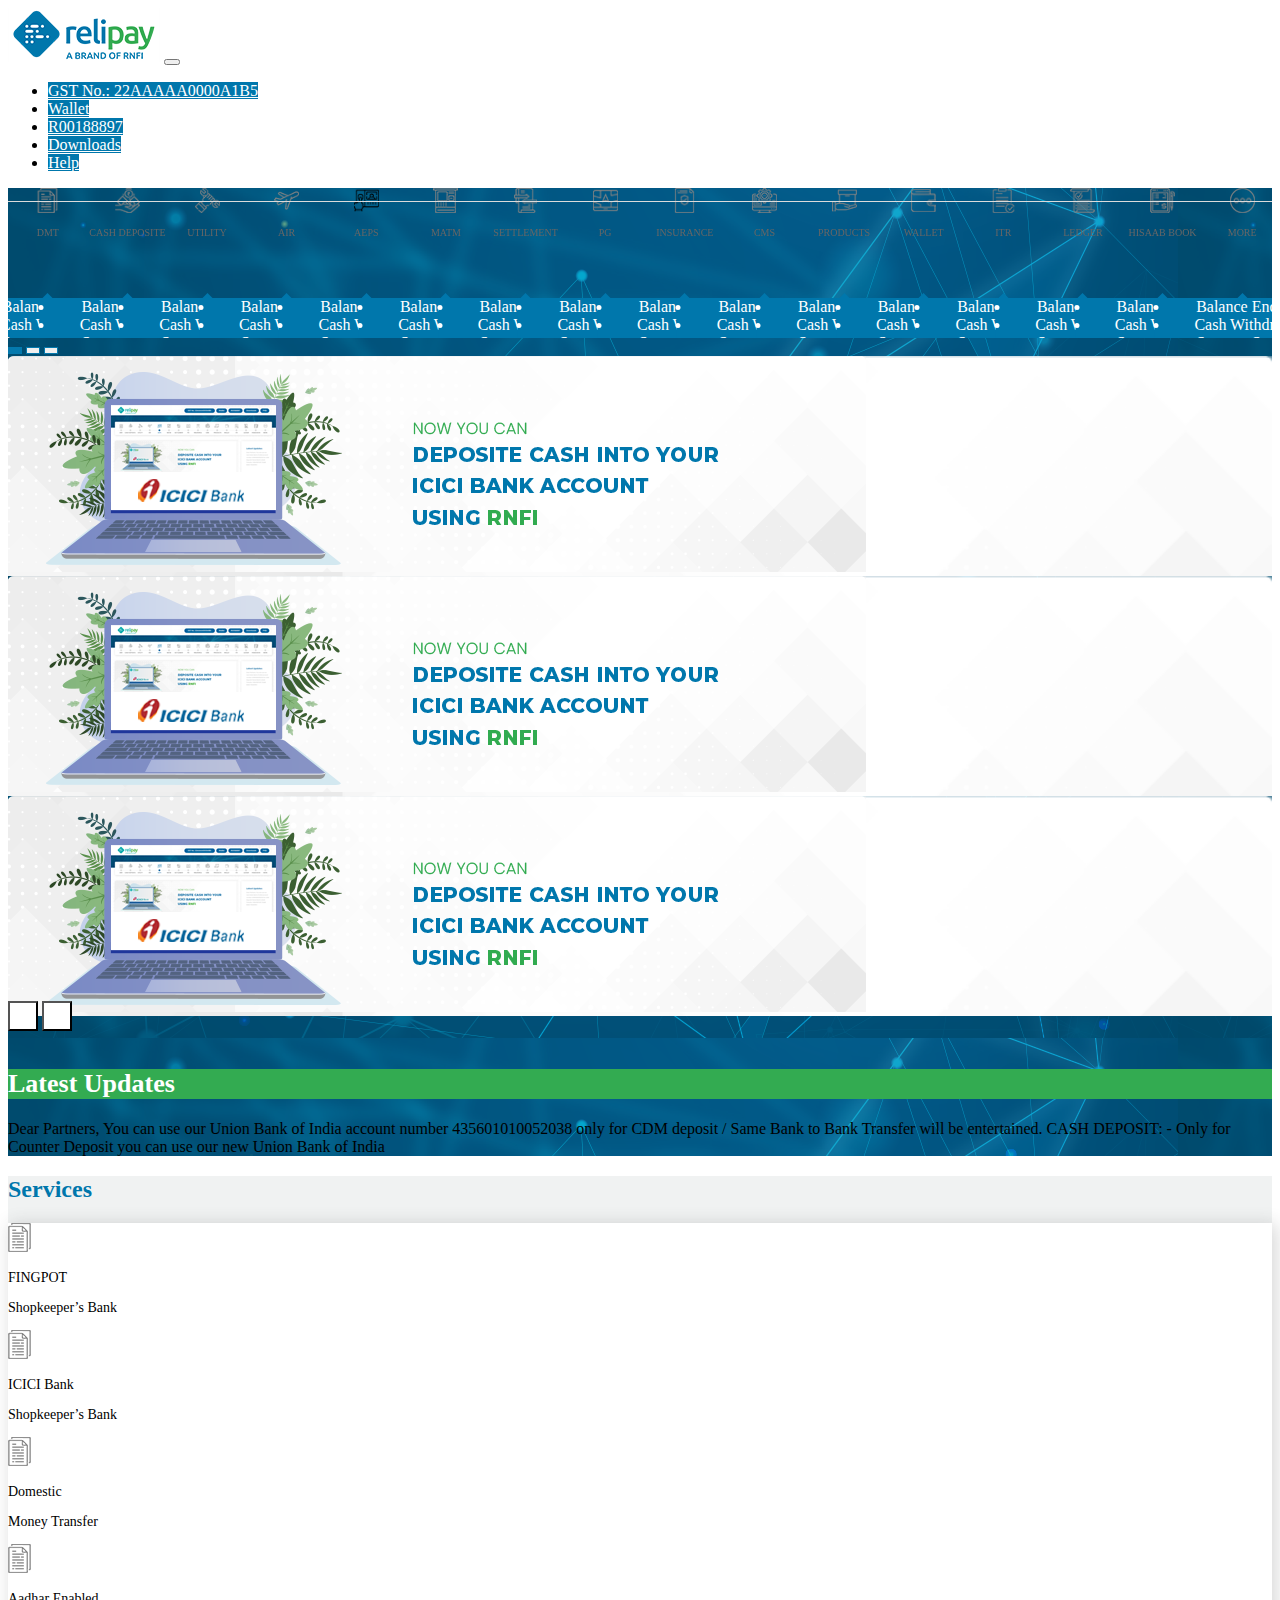
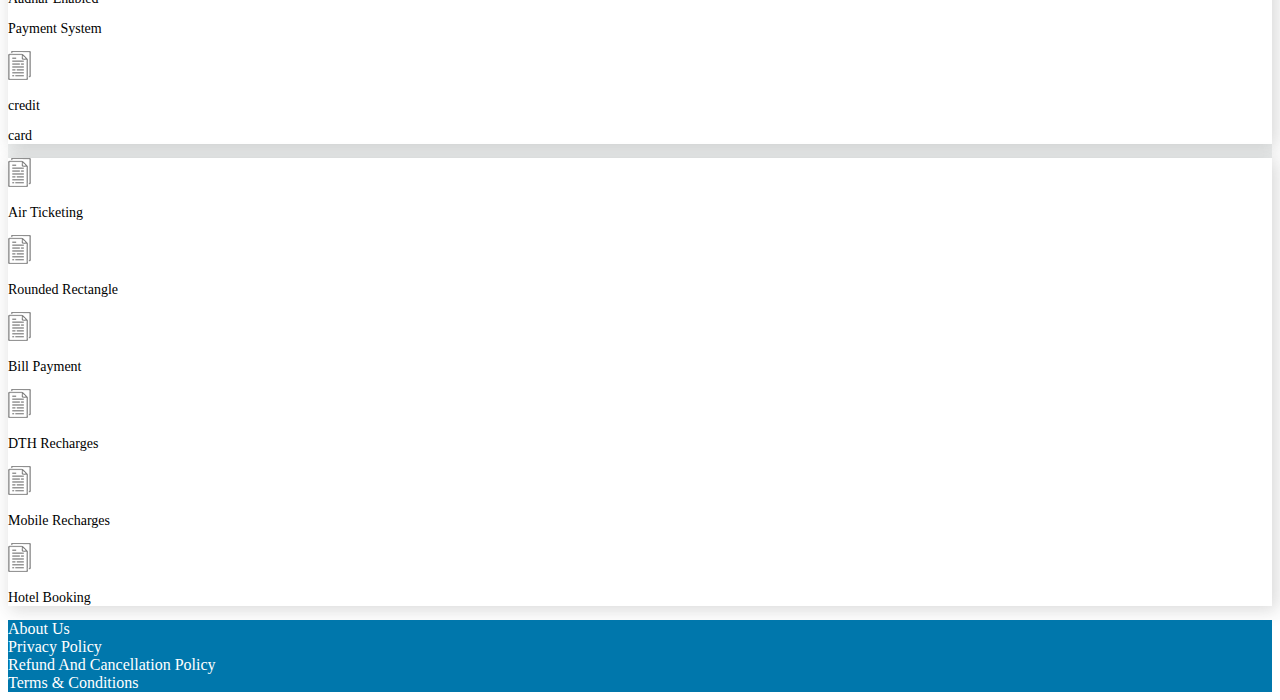
<file: index.html>
<!DOCTYPE html>
<html lang="en">

<head>
    <meta charset="utf-8" />
    <meta http-equiv="x-ua-compatible" content="ie=edge" />
    <meta name="viewport" content="width=device-width, initial-scale rounded=1, shrink-to-fit=no, user-scalable=0" />

    <title>Relipay</title>
    <meta name="description" content="" />
    <meta name="keywords" content="" />
    <meta name="theme-color" content="#fff" />
    <meta name="msapplication-navbutton-color" content="#fff" />
    <meta name="apple-mobile-web-app-status-bar-style" content="#fff" />
    <link rel="apple-touch-icon" sizes="57x57" href="assets/images/favicon/apple-icon-57x57.png">
    <link rel="apple-touch-icon" sizes="60x60" href="assets/images/favicon/apple-icon-60x60.png">
    <link rel="apple-touch-icon" sizes="72x72" href="assets/images/favicon/apple-icon-72x72.png">
    <link rel="apple-touch-icon" sizes="76x76" href="assets/images/favicon/apple-icon-76x76.png">
    <link rel="apple-touch-icon" sizes="114x114" href="assets/images/favicon/apple-icon-114x114.png">
    <link rel="apple-touch-icon" sizes="120x120" href="assets/images/favicon/apple-icon-120x120.png">
    <link rel="apple-touch-icon" sizes="144x144" href="assets/images/favicon/apple-icon-144x144.png">
    <link rel="apple-touch-icon" sizes="152x152" href="assets/images/favicon/apple-icon-152x152.png">
    <link rel="apple-touch-icon" sizes="180x180" href="assets/images/favicon/apple-icon-180x180.png">
    <link rel="icon" type="image/png" sizes="192x192" href="assets/images/favicon/android-icon-192x192.png">
    <link rel="icon" type="image/png" sizes="32x32" href="assets/images/favicon/favicon-32x32.png">
    <link rel="icon" type="image/png" sizes="96x96" href="assets/images/favicon/favicon-96x96.png">
    <link rel="icon" type="image/png" sizes="16x16" href="assets/images/favicon/favicon-16x16.png">
    <link rel="manifest" href="assets/images/favicon/manifest.json">
    <meta name="msapplication-TileColor" content="#ffffff">
    <meta name="msapplication-TileImage" content="assets/images/favicon/ms-icon-144x144.png">
    <meta name="theme-color" content="#ffffff">

    <link href="https://cdn.jsdelivr.net/npm/bootstrap@5.0.2/dist/css/bootstrap.min.css" rel="stylesheet"
        integrity="sha384-EVSTQN3/azprG1Anm3QDgpJLIm9Nao0Yz1ztcQTwFspd3yD65VohhpuuCOmLASjC" crossorigin="anonymous">

    <link rel="stylesheet" href="https://cdnjs.cloudflare.com/ajax/libs/font-awesome/6.1.1/css/all.min.css"
        integrity="sha512-KfkfwYDsLkIlwQp6LFnl8zNdLGxu9YAA1QvwINks4PhcElQSvqcyVLLD9aMhXd13uQjoXtEKNosOWaZqXgel0g=="
        crossorigin="anonymous" referrerpolicy="no-referrer" />
    <link rel="preconnect" href="https://fonts.googleapis.com" />
    <link rel="preconnect" href="https://fonts.gstatic.com" crossorigin />
    <link
        href="https://fonts.googleapis.com/css2?family=Be+Vietnam+Pro:ital,wght@0,300;0,400;0,500;0,600;0,700;0,800;1,300;1,400;1,500;1,600&display=swap"
        rel="stylesheet" />
    <link rel="stylesheet" href="https://cdn.jsdelivr.net/npm/swiper/swiper-bundle.min.css" />
    <link href="assets/css/app.css" rel="stylesheet" />

    <style>

    </style>
</head>

<body class="main-page has-full-width">
    <div class="wrapper clearfix">
        <header class="header-main compensate-for-scrollbar">
            <div class="container-fluid">
                <nav class="row navbar navbar-expand-lg navbar-light bg-light">
                    <div class="container-fluid">
                        <img src="assets/images/Relipay Logo.png" alt="" width="152" height="54">
                        <button class="navbar-toggler" type="button" data-bs-toggle="collapse"
                            data-bs-target="#navbarTogglerDemo01" aria-controls="navbarTogglerDemo01"
                            aria-expanded="false" aria-label="Toggle navigation">
                            <span class="navbar-toggler-icon"></span>
                        </button>
                        <div class="collapse navbar-collapse" id="navbarTogglerDemo01">
                            <ul class="navbar-nav ms-auto mb-2 mb-lg-0">
                                <li class="nav-item me-2">
                                    <a class="nav-link btn btn-relipay rounded-pill ps-3 pe-3" aria-current="page"
                                        href="#">GST No.: 22AAAAA0000A1B5</a>
                                </li>
                                <li class="nav-item me-2">
                                    <a class="nav-link btn btn-relipay rounded-pill ps-3 pe-3" href="#">Wallet</a>
                                </li>
                                <li class="nav-item me-2">
                                    <a class="nav-link btn btn-relipay rounded-pill ps-3 pe-3" href="#">R00188897</a>
                                </li>
                                <li class="nav-item me-2">
                                    <a class="nav-link btn btn-relipay rounded-pill ps-3 pe-3" href="#">Downloads</a>
                                </li>
                                <li class="nav-item me-2">
                                    <a class="nav-link btn btn-relipay rounded-pill ps-3 pe-3" href="#">Help</a>
                                </li>
                            </ul>
                        </div>
                    </div>
                </nav>
            </div>
        </header>
        <main class="main clearfix">
            <div class="container-fluid">
                <section class="row bg-image p-3 py-5" style="background-image: url('assets/images/Vector Smart Object.png')">
                    <div class="col-12">
                        <div class="p-3 bg-white mb-4 rounded">
                            <div class="swiper check-btn-slide">
                                <div class="swiper-wrapper">
                                    <div class="swiper-slide">
                                        <div class="d-block">
                                            <embed src="assets/images/dmt.svg" alt="" width="25px" height="25px">
                                            <div class="dropdown">
                                                <a href="javascript:;" data-bs-toggle="dropdown" aria-expanded="false"
                                                    class=""><i class="fa-sharp fa-solid fa-square"
                                                        aria-hidden="true"></i>
                                                    <p class="m-0 dropdown-txt">DMT</p>
                                                </a>

                                                <div class="dropdown-menu triangle notification-header dropdown-menu-end"
                                                    aria-labelledby="dropdownMenu4">
                                                    <div class="p-3">
                                                        <ul>
                                                            <li>Balance Enquiry</li>
                                                            <li>Cash Withdrawal</li>
                                                            <li>Scanner Settings</li>
                                                            <li>Transaction</li>
                                                            <li>Mini Statement</li>
                                                        </ul>
                                                    </div>
                                                </div>
                                            </div>
                                        </div>
                                    </div>
                                    <div class="swiper-slide">
                                        <div class="d-block">
                                            <embed src="assets/images/cash-deposite.svg" alt="" width="25px"
                                                height="25px">
                                            <div class="dropdown">
                                                <a href="javascript:;" data-bs-toggle="dropdown" aria-expanded="false"
                                                    class=""><i class="fa-sharp fa-solid fa-square"
                                                        aria-hidden="true"></i>
                                                    <p class="m-0 dropdown-txt">CASH DEPOSITE</p>
                                                </a>

                                                <div class="dropdown-menu triangle notification-header dropdown-menu-end"
                                                    aria-labelledby="dropdownMenu4">
                                                    <div class="p-3">
                                                        <ul>
                                                            <li>Balance Enquiry</li>
                                                            <li>Cash Withdrawal</li>
                                                            <li>Scanner Settings</li>
                                                            <li>Transaction</li>
                                                            <li>Mini Statement</li>
                                                        </ul>
                                                    </div>
                                                </div>
                                            </div>
                                        </div>
                                    </div>
                                    <div class="swiper-slide">
                                        <div class="d-block">
                                            <embed src="assets/images/utility.svg" alt="" width="25px" height="25px">
                                            <div class="dropdown">
                                                <a href="javascript:;" data-bs-toggle="dropdown" aria-expanded="false"
                                                    class=""><i class="fa-sharp fa-solid fa-square"
                                                        aria-hidden="true"></i>
                                                    <p class="m-0 dropdown-txt">UTILITY</p>
                                                </a>

                                                <div class="dropdown-menu triangle notification-header dropdown-menu-end"
                                                    aria-labelledby="dropdownMenu4">
                                                    <div class="p-3">
                                                        <ul>
                                                            <li>Balance Enquiry</li>
                                                            <li>Cash Withdrawal</li>
                                                            <li>Scanner Settings</li>
                                                            <li>Transaction</li>
                                                            <li>Mini Statement</li>
                                                        </ul>
                                                    </div>
                                                </div>
                                            </div>
                                        </div>
                                    </div>
                                    <div class="swiper-slide">
                                        <div class="d-block">
                                            <embed src="assets/images/air.svg" alt="" width="25px" height="25px">
                                            <div class="dropdown">
                                                <a href="javascript:;" data-bs-toggle="dropdown" aria-expanded="false"
                                                    class=""><i class="fa-sharp fa-solid fa-square"
                                                        aria-hidden="true"></i>
                                                    <p class="m-0 dropdown-txt">AIR</p>
                                                </a>

                                                <div class="dropdown-menu triangle notification-header dropdown-menu-end"
                                                    aria-labelledby="dropdownMenu4">
                                                    <div class="p-3">
                                                        <ul>
                                                            <li>Balance Enquiry</li>
                                                            <li>Cash Withdrawal</li>
                                                            <li>Scanner Settings</li>
                                                            <li>Transaction</li>
                                                            <li>Mini Statement</li>
                                                        </ul>
                                                    </div>
                                                </div>
                                            </div>
                                        </div>
                                    </div>
                                    <div class="swiper-slide">
                                        <div class="d-block">
                                            <embed src="assets/images/aeps.svg" alt="" width="25px" height="25px">
                                            <div class="dropdown">
                                                <a href="javascript:;" data-bs-toggle="dropdown" aria-expanded="false"
                                                    class=""><i class="fa-sharp fa-solid fa-square"
                                                        aria-hidden="true"></i>
                                                    <p class="m-0 dropdown-txt">AEPS</p>
                                                </a>

                                                <div class="dropdown-menu triangle notification-header dropdown-menu-end"
                                                    aria-labelledby="dropdownMenu4">
                                                    <div class="p-3">
                                                        <ul>
                                                            <li>Balance Enquiry</li>
                                                            <li>Cash Withdrawal</li>
                                                            <li>Scanner Settings</li>
                                                            <li>Transaction</li>
                                                            <li>Mini Statement</li>
                                                        </ul>
                                                    </div>
                                                </div>
                                            </div>
                                        </div>
                                    </div>
                                    <div class="swiper-slide">
                                        <div class="d-block">
                                            <embed src="assets/images/atm.svg" alt="" width="25px" height="25px">
                                            <div class="dropdown">
                                                <a href="javascript:;" data-bs-toggle="dropdown" aria-expanded="false"
                                                    class=""><i class="fa-sharp fa-solid fa-square"
                                                        aria-hidden="true"></i>
                                                    <p class="m-0 dropdown-txt">MATM</p>
                                                </a>

                                                <div class="dropdown-menu triangle notification-header dropdown-menu-end"
                                                    aria-labelledby="dropdownMenu4">
                                                    <div class="p-3">
                                                        <ul>
                                                            <li>Balance Enquiry</li>
                                                            <li>Cash Withdrawal</li>
                                                            <li>Scanner Settings</li>
                                                            <li>Transaction</li>
                                                            <li>Mini Statement</li>
                                                        </ul>
                                                    </div>
                                                </div>
                                            </div>
                                        </div>
                                    </div>
                                    <div class="swiper-slide">
                                        <div class="d-block">
                                            <embed src="assets/images/settlement.svg" alt="" width="25px"
                                                height="25px">
                                            <div class="dropdown">
                                                <a href="javascript:;" data-bs-toggle="dropdown" aria-expanded="false"
                                                    class=""><i class="fa-sharp fa-solid fa-square"
                                                        aria-hidden="true"></i>
                                                    <p class="m-0 dropdown-txt">SETTLEMENT</p>
                                                </a>

                                                <div class="dropdown-menu triangle notification-header dropdown-menu-end"
                                                    aria-labelledby="dropdownMenu4">
                                                    <div class="p-3">
                                                        <ul>
                                                            <li>Balance Enquiry</li>
                                                            <li>Cash Withdrawal</li>
                                                            <li>Scanner Settings</li>
                                                            <li>Transaction</li>
                                                            <li>Mini Statement</li>
                                                        </ul>
                                                    </div>
                                                </div>
                                            </div>
                                        </div>
                                    </div>
                                    <div class="swiper-slide">
                                        <div class="d-block">
                                            <embed src="assets/images/pg.svg" alt="" width="25px" height="25px">
                                            <div class="dropdown">
                                                <a href="javascript:;" data-bs-toggle="dropdown" aria-expanded="false"
                                                    class=""><i class="fa-sharp fa-solid fa-square"
                                                        aria-hidden="true"></i>
                                                    <p class="m-0 dropdown-txt">PG</p>
                                                </a>

                                                <div class="dropdown-menu triangle notification-header dropdown-menu-end"
                                                    aria-labelledby="dropdownMenu4">
                                                    <div class="p-3">
                                                        <ul>
                                                            <li>Balance Enquiry</li>
                                                            <li>Cash Withdrawal</li>
                                                            <li>Scanner Settings</li>
                                                            <li>Transaction</li>
                                                            <li>Mini Statement</li>
                                                        </ul>
                                                    </div>
                                                </div>
                                            </div>
                                        </div>
                                    </div>
                                    <div class="swiper-slide">
                                        <div class="d-block">
                                            <embed src="assets/images/insurance.svg" alt="" width="25px" height="25px">
                                            <div class="dropdown">
                                                <a href="javascript:;" data-bs-toggle="dropdown" aria-expanded="false"
                                                    class=""><i class="fa-sharp fa-solid fa-square"
                                                        aria-hidden="true"></i>
                                                    <p class="m-0 dropdown-txt">INSURANCE</p>
                                                </a>

                                                <div class="dropdown-menu triangle notification-header dropdown-menu-end"
                                                    aria-labelledby="dropdownMenu4">
                                                    <div class="p-3">
                                                        <ul>
                                                            <li>Balance Enquiry</li>
                                                            <li>Cash Withdrawal</li>
                                                            <li>Scanner Settings</li>
                                                            <li>Transaction</li>
                                                            <li>Mini Statement</li>
                                                        </ul>
                                                    </div>
                                                </div>
                                            </div>
                                        </div>
                                    </div>
                                    <div class="swiper-slide">
                                        <div class="d-block">
                                            <embed src="assets/images/cms.svg" alt="" width="25px" height="25px">
                                            <div class="dropdown">
                                                <a href="javascript:;" data-bs-toggle="dropdown" aria-expanded="false"
                                                    class=""><i class="fa-sharp fa-solid fa-square"
                                                        aria-hidden="true"></i>
                                                    <p class="m-0 dropdown-txt">CMS</p>
                                                </a>

                                                <div class="dropdown-menu triangle notification-header dropdown-menu-end"
                                                    aria-labelledby="dropdownMenu4">
                                                    <div class="p-3">
                                                        <ul>
                                                            <li>Balance Enquiry</li>
                                                            <li>Cash Withdrawal</li>
                                                            <li>Scanner Settings</li>
                                                            <li>Transaction</li>
                                                            <li>Mini Statement</li>
                                                        </ul>
                                                    </div>
                                                </div>
                                            </div>
                                        </div>
                                    </div>
                                    <div class="swiper-slide">
                                        <div class="d-block">
                                            <embed src="assets/images/products.svg" alt="" width="25px" height="25px">
                                            <div class="dropdown">
                                                <a href="javascript:;" data-bs-toggle="dropdown" aria-expanded="false"
                                                    class=""><i class="fa-sharp fa-solid fa-square"
                                                        aria-hidden="true"></i>
                                                    <p class="m-0 dropdown-txt">PRODUCTS</p>
                                                </a>

                                                <div class="dropdown-menu triangle notification-header dropdown-menu-end"
                                                    aria-labelledby="dropdownMenu4">
                                                    <div class="p-3">
                                                        <ul>
                                                            <li>Balance Enquiry</li>
                                                            <li>Cash Withdrawal</li>
                                                            <li>Scanner Settings</li>
                                                            <li>Transaction</li>
                                                            <li>Mini Statement</li>
                                                        </ul>
                                                    </div>
                                                </div>
                                            </div>
                                        </div>
                                    </div>
                                    <div class="swiper-slide">
                                        <div class="d-block">
                                            <embed src="assets/images/wallet.svg" alt="" width="25px" height="25px">
                                            <div class="dropdown">
                                                <a href="javascript:;" data-bs-toggle="dropdown" aria-expanded="false"
                                                    class=""><i class="fa-sharp fa-solid fa-square"
                                                        aria-hidden="true"></i>
                                                    <p class="m-0 dropdown-txt">WALLET</p>
                                                </a>

                                                <div class="dropdown-menu triangle notification-header dropdown-menu-end"
                                                    aria-labelledby="dropdownMenu4">
                                                    <div class="p-3">
                                                        <ul>
                                                            <li>Balance Enquiry</li>
                                                            <li>Cash Withdrawal</li>
                                                            <li>Scanner Settings</li>
                                                            <li>Transaction</li>
                                                            <li>Mini Statement</li>
                                                        </ul>
                                                    </div>
                                                </div>
                                            </div>
                                        </div>
                                    </div>
                                    <div class="swiper-slide">
                                        <div class="d-block">
                                            <embed src="assets/images/itr.svg" alt="" width="25px" height="25px">
                                            <div class="dropdown">
                                                <a href="javascript:;" data-bs-toggle="dropdown" aria-expanded="false"
                                                    class=""><i class="fa-sharp fa-solid fa-square"
                                                        aria-hidden="true"></i>
                                                    <p class="m-0 dropdown-txt">ITR</p>
                                                </a>

                                                <div class="dropdown-menu triangle notification-header dropdown-menu-end"
                                                    aria-labelledby="dropdownMenu4">
                                                    <div class="p-3">
                                                        <ul>
                                                            <li>Balance Enquiry</li>
                                                            <li>Cash Withdrawal</li>
                                                            <li>Scanner Settings</li>
                                                            <li>Transaction</li>
                                                            <li>Mini Statement</li>
                                                        </ul>
                                                    </div>
                                                </div>
                                            </div>
                                        </div>
                                    </div>
                                    <div class="swiper-slide">
                                        <div class="d-block">
                                            <embed src="assets/images/ledger.svg" alt="" width="25px" height="25px">
                                            <div class="dropdown">
                                                <a href="javascript:;" data-bs-toggle="dropdown" aria-expanded="false"
                                                    class=""><i class="fa-sharp fa-solid fa-square"
                                                        aria-hidden="true"></i>
                                                    <p class="m-0 dropdown-txt">LEDGER</p>
                                                </a>

                                                <div class="dropdown-menu triangle notification-header dropdown-menu-end"
                                                    aria-labelledby="dropdownMenu4">
                                                    <div class="p-3">
                                                        <ul>
                                                            <li>Balance Enquiry</li>
                                                            <li>Cash Withdrawal</li>
                                                            <li>Scanner Settings</li>
                                                            <li>Transaction</li>
                                                            <li>Mini Statement</li>
                                                        </ul>
                                                    </div>
                                                </div>

                                            </div>
                                        </div>
                                    </div>
                                    <div class="swiper-slide">
                                        <div class="d-block">
                                            <embed src="assets/images/hisaab-book.svg" alt="" width="25px"
                                                height="25px">
                                            <div class="dropdown">
                                                <a href="javascript:;" data-bs-toggle="dropdown" aria-expanded="false"
                                                    class=""><i class="fa-sharp fa-solid fa-square"
                                                        aria-hidden="true"></i>
                                                    <p class="m-0 dropdown-txt">HISAAB BOOK</p>
                                                </a>

                                                <div class="dropdown-menu triangle notification-header dropdown-menu-end"
                                                    aria-labelledby="dropdownMenu4">
                                                    <div class="p-3">
                                                        <ul>
                                                            <li>Balance Enquiry</li>
                                                            <li>Cash Withdrawal</li>
                                                            <li>Scanner Settings</li>
                                                            <li>Transaction</li>
                                                            <li>Mini Statement</li>
                                                        </ul>
                                                    </div>
                                                </div>
                                            </div>
                                        </div>
                                    </div>
                                    <div class="swiper-slide">
                                        <div class="d-block">
                                            <embed src="assets/images/more.svg" alt="" width="25px" height="25px">
                                            <div class="dropdown">
                                                <a href="javascript:;" data-bs-toggle="dropdown" aria-expanded="false"
                                                    class=""><i class="fa-sharp fa-solid fa-square"
                                                        aria-hidden="true"></i>
                                                    <p class="m-0 dropdown-txt">MORE</p>
                                                </a>

                                                <div class="dropdown-menu triangle notification-header dropdown-menu-end"
                                                    aria-labelledby="dropdownMenu4">
                                                    <div class="p-3">
                                                        <ul>
                                                            <li>Balance Enquiry</li>
                                                            <li>Cash Withdrawal</li>
                                                            <li>Scanner Settings</li>
                                                            <li>Transaction</li>
                                                            <li>Mini Statement</li>
                                                        </ul>
                                                    </div>
                                                </div>
                                            </div>
                                        </div>
                                    </div>
                                </div>
                            </div>
                        </div>
                    </div>
                    <div class="col-12">
                        <div class="row">
                            <div class="col-xl-9 col-lg-9 col-md-12 col-12">
                                <div id="carouselExampleCaptions" class="carousel slide me-4 h-100"
                                    data-bs-ride="carousel">
                                    <div class="carousel-indicators">
                                        <button type="button" data-bs-target="#carouselExampleCaptions"
                                            data-bs-slide-to="0" class="active rounded-circle" aria-current="true"
                                            aria-label="Slide 1"></button>
                                        <button type="button" class="rounded-circle"
                                            data-bs-target="#carouselExampleCaptions" data-bs-slide-to="1"
                                            aria-label="Slide 2"></button>
                                        <button type="button" class="rounded-circle"
                                            data-bs-target="#carouselExampleCaptions" data-bs-slide-to="2"
                                            aria-label="Slide 3"></button>
                                    </div>
                                    <div class="carousel-inner rounded h-100">
                                        <div class="carousel-item rounded active">
                                            <img src="assets/images/Banner-1.png" class="d-block w-100 rounded"
                                                alt="...">
                                        </div>
                                        <div class="carousel-item rounded">
                                            <img src="assets/images/Banner-1.png" class="d-block w-100 rounded"
                                                alt="...">
                                        </div>
                                        <div class="carousel-item rounded">
                                            <img src="assets/images/Banner-1.png" class="d-block w-100 rounded"
                                                alt="...">
                                        </div>
                                    </div>
                                    <button class="carousel-control-prev rounded-circle" type="button"
                                        data-bs-target="#carouselExampleCaptions" data-bs-slide="prev">
                                        <i class="fa-solid fa-arrow-right"></i>
                                    </button>
                                    <button class="carousel-control-next rounded-circle" type="button"
                                        data-bs-target="#carouselExampleCaptions" data-bs-slide="next">
                                        <i class="fa-solid fa-arrow-left"></i>
                                    </button>
                                </div>
                            </div>
                            <div class="col-xl-3 col-lg-3 col-md-12 col-12">
                                <div class="bg-white rounded h-100">
                                    <div class="update-h rounded-top p-2 px-4">
                                        <h2>Latest Updates</h2>
                                    </div>
                                    <div class="p-2 px-4">
                                        <p>Dear Partners, You can use our Union Bank of India account number
                                            435601010052038 only for CDM deposit / Same Bank to Bank Transfer will be
                                            entertained. CASH DEPOSIT: - Only for Counter Deposit you can use our new
                                            Union Bank of India</p>
                                    </div>
                                </div>
                            </div>
                        </div>
                    </div>
                </section>
                <section class="row bg-ash">
                    <div class="container-fluid">
                        <div class="container py-5">
                            <div class="row">
                                <div class="col-12 text-center">
                                    <h2 class="service-h mb-4">Services</h2>
                                </div>
                            </div>
                            <div class="col-xll-11 col-xl-11 col-md-12 col-12 m-auto">
                                <div class="row rounded service align-items-center mb-5">
                                    <div class="col-xl-5 col-lg-5 col-12">
                                        <div class="row">
                                            <div class="col-12 m-auto col-md-6 col-sm-6">
                                                <div class="d-flex bg-white align-items-center p-3 scale rounded">
                                                    <div class="flex-shrink-0">
                                                        <embed src="assets/images/dmts.svg" alt="...">
                                                    </div>
                                                    <div class="flex-grow-1 ms-3">
                                                        <p class="mb-0">FINGPOT</p>
                                                        <p class="mb-0">Shopkeeper’s Bank</p>
                                                    </div>
                                                </div>
                                            </div>
                                            <div class="col-12 m-auto col-md-6 col-sm-6">
                                                <div class="d-flex bg-white align-items-center p-3 scale rounded">
                                                    <div class="flex-shrink-0">
                                                        <embed src="assets/images/dmts.svg" alt="...">
                                                    </div>
                                                    <div class="flex-grow-1 ms-3">
                                                        <p class="mb-0">ICICI Bank</p>
                                                        <p class="mb-0">Shopkeeper’s Bank</p>
                                                    </div>
                                                </div>
                                            </div>
                                        </div>
                                    </div>
                                    <div class="col-xl-5 col-lg-5 col-12">
                                        <div class="row">
                                            <div class="col-12 m-auto col-md-6 col-sm-6">
                                                <div class="d-flex bg-white align-items-center p-3 scale rounded">
                                                    <div class="flex-shrink-0">
                                                        <embed src="assets/images/dmts.svg" alt="...">
                                                    </div>
                                                    <div class="flex-grow-1 ms-3">
                                                        <p class="mb-0">Domestic</p>
                                                        <p class="mb-0">Money Transfer</p>
                                                    </div>
                                                </div>
                                            </div>
                                            <div class="col-12 m-auto col-md-6 col-sm-6">
                                                <div class="d-flex bg-white align-items-center p-3 scale rounded">
                                                    <div class="flex-shrink-0">
                                                        <embed src="assets/images/dmts.svg" alt="...">
                                                    </div>
                                                    <div class="flex-grow-1 ms-3">
                                                        <p class="mb-0">Aadhar Enabled</p>
                                                        <p class="mb-0">Payment System</p>
                                                    </div>
                                                </div>
                                            </div>
                                        </div>
                                    </div>
                                    <div class="col-xl-2 col-lg-2 col-12">
                                        <div class="row">
                                            <div class="col-12 m-auto col-xl-12 col-lg-12 col-md-6 col-sm-6">
                                                <div class="d-flex bg-white align-items-center p-3 scale rounded">
                                                    <div class="flex-shrink-0">
                                                        <embed src="assets/images/dmts.svg" alt="...">
                                                    </div>
                                                    <div class="flex-grow-1 ms-3">
                                                        <p class="mb-0">credit</p>
                                                        <p class="mb-0">card</p>
                                                    </div>
                                                </div>
                                            </div>
                                        </div>
                                    </div>
                                </div>
                            </div>
                            <div class="row rounded service">
                                <div class="col-12 m-auto col-xl-2 col-lg-2 col-md-6 col-sm-6">
                                    <div class="d-flex align-items-center bg-white p-3 scale rounded">
                                        <div class="flex-shrink-0">
                                            <embed src="assets/images/dmts.svg" alt="...">
                                        </div>
                                        <div class="flex-grow-1 ms-3">
                                            <p class="mb-0">Air Ticketing</p>
                                        </div>
                                    </div>
                                </div>
                                <div class="col-12 m-auto col-xl-2 col-lg-2 col-md-6 col-sm-6">
                                    <div class="d-flex align-items-center bg-white p-3 scale rounded">
                                        <div class="flex-shrink-0">
                                            <embed src="assets/images/dmts.svg" alt="...">
                                        </div>
                                        <div class="flex-grow-1 ms-3">
                                            <p class="mb-0">Rounded Rectangle</p>
                                        </div>
                                    </div>
                                </div>
                                <div class="col-12 m-auto col-xl-2 col-lg-2 col-md-6 col-sm-6">
                                    <div class="d-flex align-items-center bg-white p-3 scale rounded">
                                        <div class="flex-shrink-0">
                                            <embed src="assets/images/dmts.svg" alt="...">
                                        </div>
                                        <div class="flex-grow-1 ms-3">
                                            <p class="mb-0">Bill Payment</p>
                                        </div>
                                    </div>
                                </div>
                                <div class="col-12 m-auto col-xl-2 col-lg-2 col-md-6 col-sm-6">
                                    <div class="d-flex align-items-center bg-white p-3 scale rounded">
                                        <div class="flex-shrink-0">
                                            <embed src="assets/images/dmts.svg" alt="...">
                                        </div>
                                        <div class="flex-grow-1 ms-3">
                                            <p class="mb-0">DTH Recharges</p>
                                        </div>
                                    </div>
                                </div>
                                <div class="col-12 m-auto col-xl-2 col-lg-2 col-md-6 col-sm-6">
                                    <div class="d-flex align-items-center bg-white p-3 scale rounded">
                                        <div class="flex-shrink-0">
                                            <embed src="assets/images/dmts.svg" alt="...">
                                        </div>
                                        <div class="flex-grow-1 ms-3">
                                            <p class="mb-0">Mobile Recharges</p>
                                        </div>
                                    </div>
                                </div>
                                <div class="col-12 m-auto col-xl-2 col-lg-2 col-md-6 col-sm-6">
                                    <div class="d-flex align-items-center bg-white p-3 scale rounded">
                                        <div class="flex-shrink-0">
                                            <embed src="assets/images/dmts.svg" alt="...">
                                        </div>
                                        <div class="flex-grow-1 ms-3">
                                            <p class="mb-0">Hotel Booking</p>
                                        </div>
                                    </div>
                                </div>
                            </div>
                        </div>
                    </div>
                </section>
                <footer class="row bg-blue">
                    <div class="container-fluid">
                        <div class="container py-3">
                            <div class="row">
                                <div class="col-12 m-auto">
                                    <div class="row text-center">
                                        <div class="col-12 col-xl-3 col-lg-3 col-md-6 col-sm-6">
                                            <a href="#">About Us</a>
                                        </div>
                                        <div class="col-12 col-xl-3 col-lg-3 col-md-6 col-sm-6">
                                            <a href="#">Privacy Policy</a>
                                        </div>
                                        <div class="col-12 col-xl-3 col-lg-3 col-md-6 col-sm-6">
                                            <a href="#">Refund And Cancellation Policy</a>
                                        </div>
                                        <div class="col-12 col-xl-3 col-lg-3 col-md-6 col-sm-6">
                                            <a href="#">Terms & Conditions</a>
                                        </div>
                                    </div>
                                </div>
                            </div>
                        </div>
                    </div>
                </footer>
            </div>
        </main>
    </div>
    <script src="https://ajax.googleapis.com/ajax/libs/jquery/3.6.0/jquery.min.js"></script>
    <script src="https://cdn.jsdelivr.net/npm/bootstrap@5.1.3/dist/js/bootstrap.bundle.min.js"
        integrity="sha384-ka7Sk0Gln4gmtz2MlQnikT1wXgYsOg+OMhuP+IlRH9sENBO0LRn5q+8nbTov4+1p"
        crossorigin="anonymous"></script>

    <script src="https://cdn.jsdelivr.net/npm/@popperjs/core@2.9.2/dist/umd/popper.min.js"
        integrity="sha384-IQsoLXl5PILFhosVNubq5LC7Qb9DXgDA9i+tQ8Zj3iwWAwPtgFTxbJ8NT4GN1R8p"
        crossorigin="anonymous"></script>
    <script src="https://cdn.jsdelivr.net/npm/swiper/swiper-bundle.min.js"></script>
    <script src="assets/js/app.js"></script>
</body>

</html>
</file>
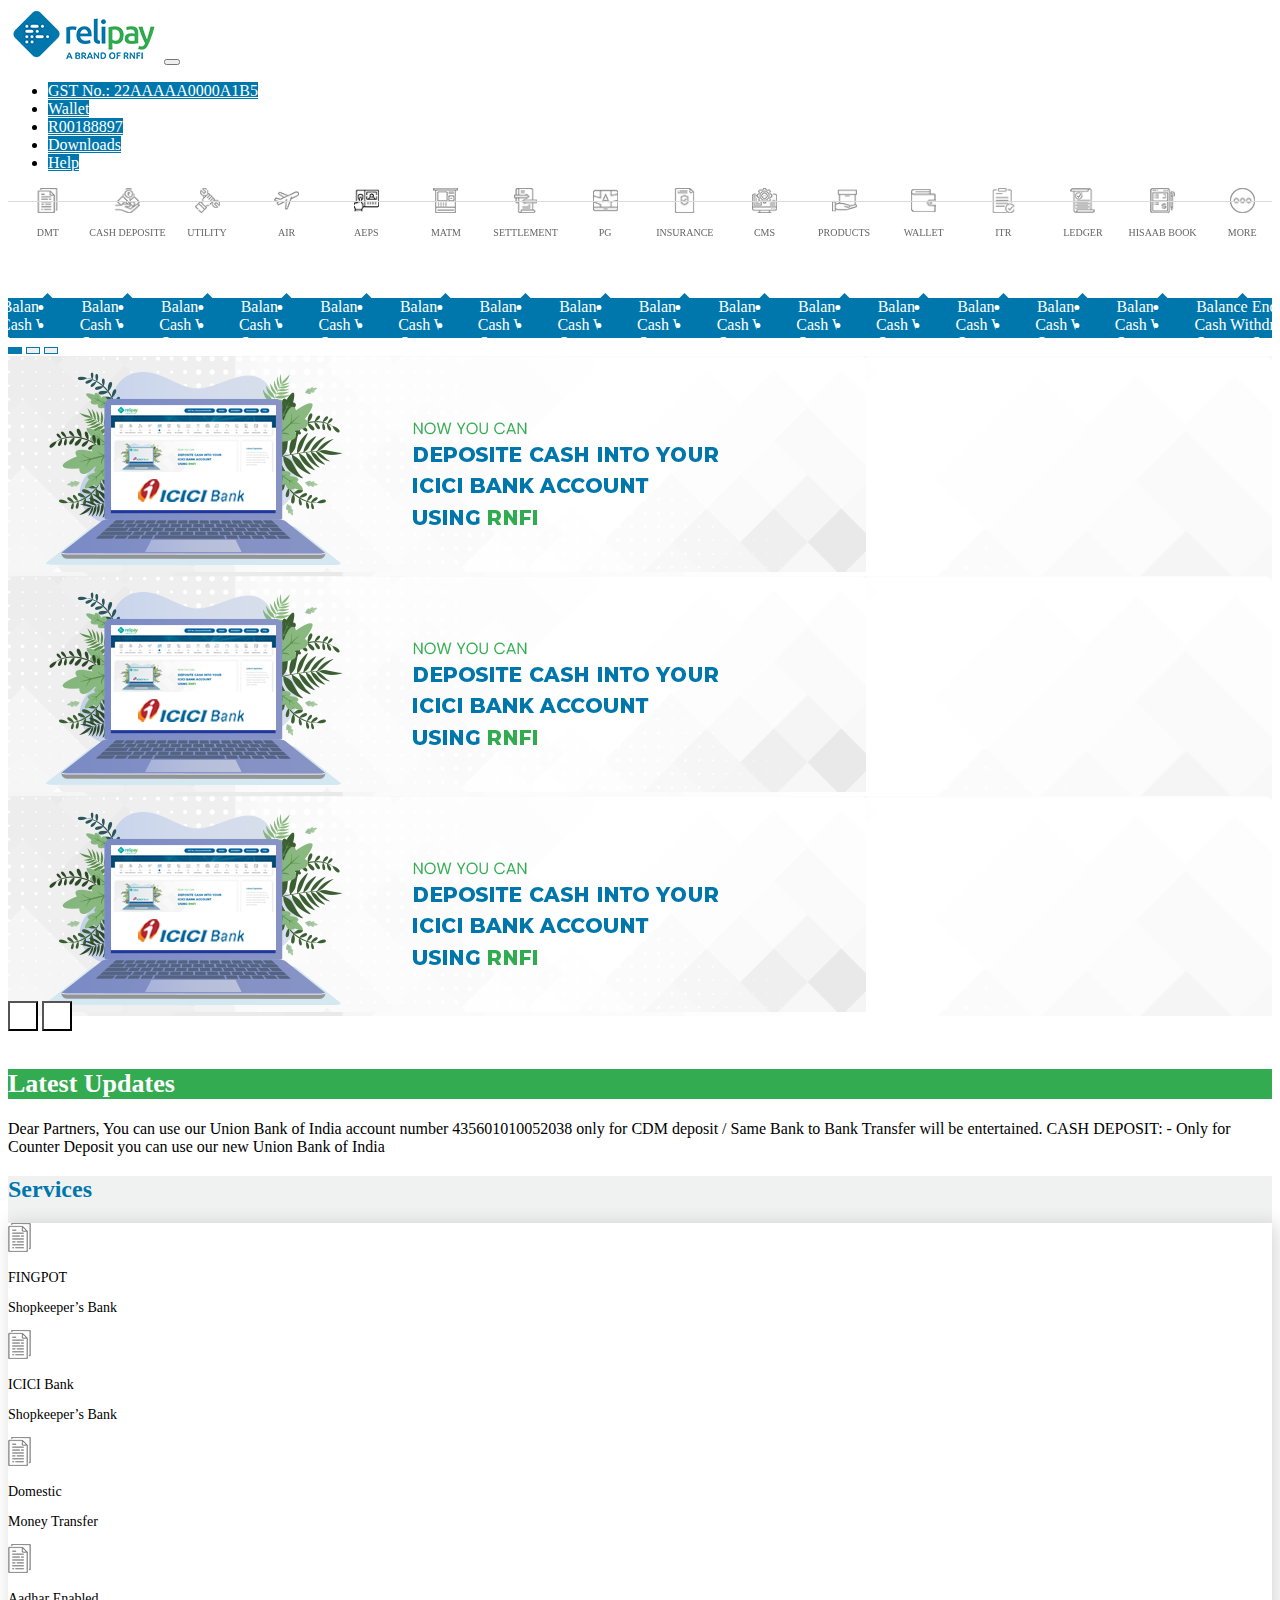
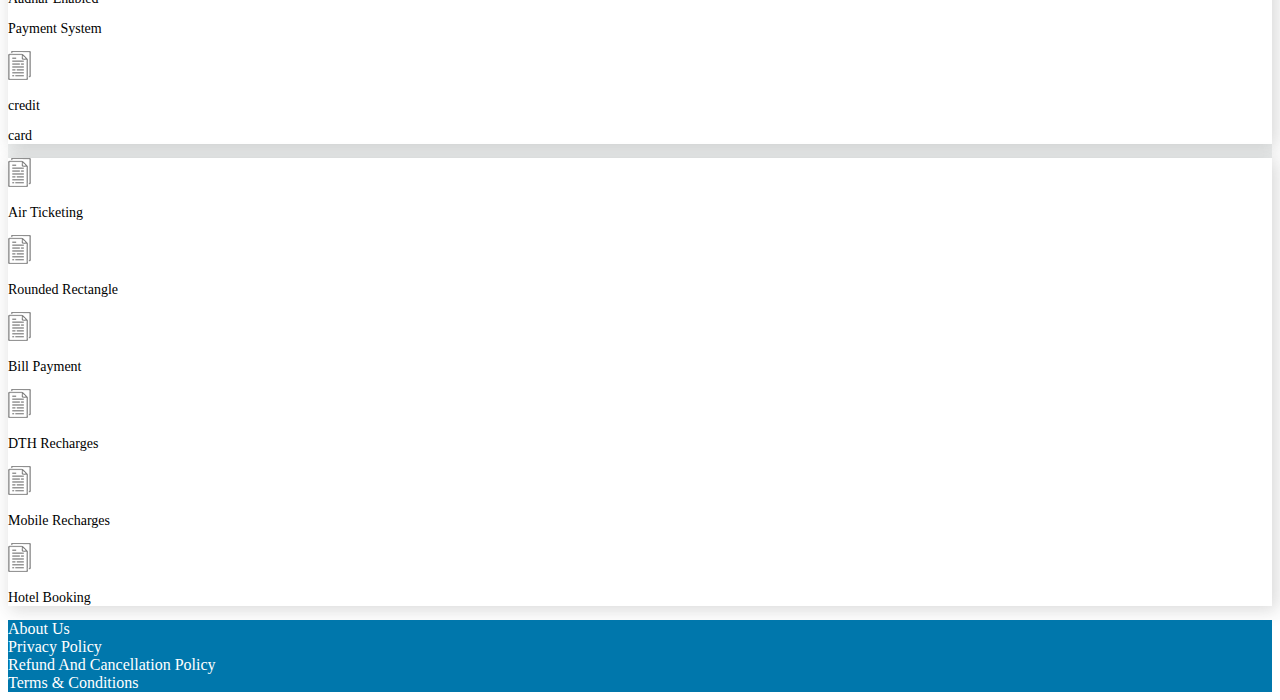
<file: html.html>
<!DOCTYPE html>
<html lang="en">

<head>
    <meta charset="utf-8" />
    <meta http-equiv="x-ua-compatible" content="ie=edge" />
    <meta name="viewport" content="width=device-width, initial-scale rounded=1, shrink-to-fit=no, user-scalable=0" />

    <title>Relipay</title>
    <meta name="description" content="" />
    <meta name="keywords" content="" />
    <meta name="theme-color" content="#fff" />
    <meta name="msapplication-navbutton-color" content="#fff" />
    <meta name="apple-mobile-web-app-status-bar-style" content="#fff" />
    <link rel="apple-touch-icon" sizes="57x57" href="/assets/images/favicon/apple-icon-57x57.png">
    <link rel="apple-touch-icon" sizes="60x60" href="/assets/images/favicon/apple-icon-60x60.png">
    <link rel="apple-touch-icon" sizes="72x72" href="/assets/images/favicon/apple-icon-72x72.png">
    <link rel="apple-touch-icon" sizes="76x76" href="/assets/images/favicon/apple-icon-76x76.png">
    <link rel="apple-touch-icon" sizes="114x114" href="/assets/images/favicon/apple-icon-114x114.png">
    <link rel="apple-touch-icon" sizes="120x120" href="/assets/images/favicon/apple-icon-120x120.png">
    <link rel="apple-touch-icon" sizes="144x144" href="/assets/images/favicon/apple-icon-144x144.png">
    <link rel="apple-touch-icon" sizes="152x152" href="/assets/images/favicon/apple-icon-152x152.png">
    <link rel="apple-touch-icon" sizes="180x180" href="/assets/images/favicon/apple-icon-180x180.png">
    <link rel="icon" type="image/png" sizes="192x192" href="/assets/images/favicon/android-icon-192x192.png">
    <link rel="icon" type="image/png" sizes="32x32" href="/assets/images/favicon/favicon-32x32.png">
    <link rel="icon" type="image/png" sizes="96x96" href="/assets/images/favicon/favicon-96x96.png">
    <link rel="icon" type="image/png" sizes="16x16" href="/assets/images/favicon/favicon-16x16.png">
    <link rel="manifest" href="/assets/images/favicon/manifest.json">
    <meta name="msapplication-TileColor" content="#ffffff">
    <meta name="msapplication-TileImage" content="/assets/images/favicon/ms-icon-144x144.png">
    <meta name="theme-color" content="#ffffff">

    <link href="https://cdn.jsdelivr.net/npm/bootstrap@5.0.2/dist/css/bootstrap.min.css" rel="stylesheet"
        integrity="sha384-EVSTQN3/azprG1Anm3QDgpJLIm9Nao0Yz1ztcQTwFspd3yD65VohhpuuCOmLASjC" crossorigin="anonymous">

    <link rel="stylesheet" href="https://cdnjs.cloudflare.com/ajax/libs/font-awesome/6.1.1/css/all.min.css"
        integrity="sha512-KfkfwYDsLkIlwQp6LFnl8zNdLGxu9YAA1QvwINks4PhcElQSvqcyVLLD9aMhXd13uQjoXtEKNosOWaZqXgel0g=="
        crossorigin="anonymous" referrerpolicy="no-referrer" />
    <link rel="preconnect" href="https://fonts.googleapis.com" />
    <link rel="preconnect" href="https://fonts.gstatic.com" crossorigin />
    <link
        href="https://fonts.googleapis.com/css2?family=Be+Vietnam+Pro:ital,wght@0,300;0,400;0,500;0,600;0,700;0,800;1,300;1,400;1,500;1,600&display=swap"
        rel="stylesheet" />
    <link rel="stylesheet" href="https://cdn.jsdelivr.net/npm/swiper/swiper-bundle.min.css" />
    <link href="./assets/css/app.css" rel="stylesheet" />

    <style>

    </style>
</head>

<body class="main-page has-full-width">
    <div class="wrapper clearfix">
        <header class="header-main compensate-for-scrollbar">
            <div class="container-fluid pe-0">
                <nav class="navbar navbar-expand-lg navbar-light bg-light">
                    <div class="container-fluid">
                        <img src="/assets/images/Relipay Logo.png" alt="" width="152" height="54">
                        <button class="navbar-toggler" type="button" data-bs-toggle="collapse"
                            data-bs-target="#navbarTogglerDemo01" aria-controls="navbarTogglerDemo01"
                            aria-expanded="false" aria-label="Toggle navigation">
                            <span class="navbar-toggler-icon"></span>
                        </button>
                        <div class="collapse navbar-collapse" id="navbarTogglerDemo01">
                            <ul class="navbar-nav ms-auto mb-2 mb-lg-0">
                                <li class="nav-item me-2">
                                    <a class="nav-link btn btn-relipay rounded-pill ps-3 pe-3" aria-current="page"
                                        href="#">GST No.: 22AAAAA0000A1B5</a>
                                </li>
                                <li class="nav-item me-2">
                                    <a class="nav-link btn btn-relipay rounded-pill ps-3 pe-3" href="#">Wallet</a>
                                </li>
                                <li class="nav-item me-2">
                                    <a class="nav-link btn btn-relipay rounded-pill ps-3 pe-3" href="#">R00188897</a>
                                </li>
                                <li class="nav-item me-2">
                                    <a class="nav-link btn btn-relipay rounded-pill ps-3 pe-3" href="#">Downloads</a>
                                </li>
                                <li class="nav-item me-2">
                                    <a class="nav-link btn btn-relipay rounded-pill ps-3 pe-3" href="#">Help</a>
                                </li>
                            </ul>
                        </div>
                    </div>
                </nav>
            </div>
        </header>
        <main class="main clearfix">
            <div class="container-fluid">
                <section class="row bg-image p-3">
                    <div class="col-12">
                        <div class="p-3 bg-white mb-4 rounded">
                            <div class="swiper check-btn-slide">
                                <div class="swiper-wrapper">
                                    <div class="swiper-slide">
                                        <div class="d-block">
                                            <embed src="/assets/images/dmt.svg" alt="" width="25px" height="25px">
                                            <div class="dropdown">
                                                <a href="javascript:;" data-bs-toggle="dropdown" aria-expanded="false"
                                                    class=""><i class="fa-sharp fa-solid fa-square"
                                                        aria-hidden="true"></i>
                                                    <p class="m-0 dropdown-txt">DMT</p>
                                                </a>

                                                <div class="dropdown-menu triangle notification-header dropdown-menu-end"
                                                    aria-labelledby="dropdownMenu4" style="">
                                                    <div class="p-3">
                                                        <ul>
                                                            <li>Balance Enquiry</li>
                                                            <li>Cash Withdrawal</li>
                                                            <li>Scanner Settings</li>
                                                            <li>Transaction</li>
                                                            <li>Mini Statement</li>
                                                        </ul>
                                                    </div>
                                                </div>
                                            </div>
                                        </div>
                                    </div>
                                    <div class="swiper-slide">
                                        <div class="d-block">
                                            <embed src="/assets/images/cash-deposite.svg" alt="" width="25px"
                                                height="25px">
                                            <div class="dropdown">
                                                <a href="javascript:;" data-bs-toggle="dropdown" aria-expanded="false"
                                                    class=""><i class="fa-sharp fa-solid fa-square"
                                                        aria-hidden="true"></i>
                                                    <p class="m-0 dropdown-txt">CASH DEPOSITE</p>
                                                </a>

                                                <div class="dropdown-menu triangle notification-header dropdown-menu-end"
                                                    aria-labelledby="dropdownMenu4" style="">
                                                    <div class="p-3">
                                                        <ul>
                                                            <li>Balance Enquiry</li>
                                                            <li>Cash Withdrawal</li>
                                                            <li>Scanner Settings</li>
                                                            <li>Transaction</li>
                                                            <li>Mini Statement</li>
                                                        </ul>
                                                    </div>
                                                </div>
                                            </div>
                                        </div>
                                    </div>
                                    <div class="swiper-slide">
                                        <div class="d-block">
                                            <embed src="/assets/images/utility.svg" alt="" width="25px" height="25px">
                                            <div class="dropdown">
                                                <a href="javascript:;" data-bs-toggle="dropdown" aria-expanded="false"
                                                    class=""><i class="fa-sharp fa-solid fa-square"
                                                        aria-hidden="true"></i>
                                                    <p class="m-0 dropdown-txt">UTILITY</p>
                                                </a>

                                                <div class="dropdown-menu triangle notification-header dropdown-menu-end"
                                                    aria-labelledby="dropdownMenu4" style="">
                                                    <div class="p-3">
                                                        <ul>
                                                            <li>Balance Enquiry</li>
                                                            <li>Cash Withdrawal</li>
                                                            <li>Scanner Settings</li>
                                                            <li>Transaction</li>
                                                            <li>Mini Statement</li>
                                                        </ul>
                                                    </div>
                                                </div>
                                            </div>
                                        </div>
                                    </div>
                                    <div class="swiper-slide">
                                        <div class="d-block">
                                            <embed src="/assets/images/air.svg" alt="" width="25px" height="25px">
                                            <div class="dropdown">
                                                <a href="javascript:;" data-bs-toggle="dropdown" aria-expanded="false"
                                                    class=""><i class="fa-sharp fa-solid fa-square"
                                                        aria-hidden="true"></i>
                                                    <p class="m-0 dropdown-txt">AIR</p>
                                                </a>

                                                <div class="dropdown-menu triangle notification-header dropdown-menu-end"
                                                    aria-labelledby="dropdownMenu4" style="">
                                                    <div class="p-3">
                                                        <ul>
                                                            <li>Balance Enquiry</li>
                                                            <li>Cash Withdrawal</li>
                                                            <li>Scanner Settings</li>
                                                            <li>Transaction</li>
                                                            <li>Mini Statement</li>
                                                        </ul>
                                                    </div>
                                                </div>
                                            </div>
                                        </div>
                                    </div>
                                    <div class="swiper-slide">
                                        <div class="d-block">
                                            <embed src="/assets/images/aeps.svg" alt="" width="25px" height="25px">
                                            <div class="dropdown">
                                                <a href="javascript:;" data-bs-toggle="dropdown" aria-expanded="false"
                                                    class=""><i class="fa-sharp fa-solid fa-square"
                                                        aria-hidden="true"></i>
                                                    <p class="m-0 dropdown-txt">AEPS</p>
                                                </a>

                                                <div class="dropdown-menu triangle notification-header dropdown-menu-end"
                                                    aria-labelledby="dropdownMenu4" style="">
                                                    <div class="p-3">
                                                        <ul>
                                                            <li>Balance Enquiry</li>
                                                            <li>Cash Withdrawal</li>
                                                            <li>Scanner Settings</li>
                                                            <li>Transaction</li>
                                                            <li>Mini Statement</li>
                                                        </ul>
                                                    </div>
                                                </div>
                                            </div>
                                        </div>
                                    </div>
                                    <div class="swiper-slide">
                                        <div class="d-block">
                                            <embed src="/assets/images/atm.svg" alt="" width="25px" height="25px">
                                            <div class="dropdown">
                                                <a href="javascript:;" data-bs-toggle="dropdown" aria-expanded="false"
                                                    class=""><i class="fa-sharp fa-solid fa-square"
                                                        aria-hidden="true"></i>
                                                    <p class="m-0 dropdown-txt">MATM</p>
                                                </a>

                                                <div class="dropdown-menu triangle notification-header dropdown-menu-end"
                                                    aria-labelledby="dropdownMenu4" style="">
                                                    <div class="p-3">
                                                        <ul>
                                                            <li>Balance Enquiry</li>
                                                            <li>Cash Withdrawal</li>
                                                            <li>Scanner Settings</li>
                                                            <li>Transaction</li>
                                                            <li>Mini Statement</li>
                                                        </ul>
                                                    </div>
                                                </div>
                                            </div>
                                        </div>
                                    </div>
                                    <div class="swiper-slide">
                                        <div class="d-block">
                                            <embed src="/assets/images/settlement.svg" alt="" width="25px"
                                                height="25px">
                                            <div class="dropdown">
                                                <a href="javascript:;" data-bs-toggle="dropdown" aria-expanded="false"
                                                    class=""><i class="fa-sharp fa-solid fa-square"
                                                        aria-hidden="true"></i>
                                                    <p class="m-0 dropdown-txt">SETTLEMENT</p>
                                                </a>

                                                <div class="dropdown-menu triangle notification-header dropdown-menu-end"
                                                    aria-labelledby="dropdownMenu4" style="">
                                                    <div class="p-3">
                                                        <ul>
                                                            <li>Balance Enquiry</li>
                                                            <li>Cash Withdrawal</li>
                                                            <li>Scanner Settings</li>
                                                            <li>Transaction</li>
                                                            <li>Mini Statement</li>
                                                        </ul>
                                                    </div>
                                                </div>
                                            </div>
                                        </div>
                                    </div>
                                    <div class="swiper-slide">
                                        <div class="d-block">
                                            <embed src="/assets/images/pg.svg" alt="" width="25px" height="25px">
                                            <div class="dropdown">
                                                <a href="javascript:;" data-bs-toggle="dropdown" aria-expanded="false"
                                                    class=""><i class="fa-sharp fa-solid fa-square"
                                                        aria-hidden="true"></i>
                                                    <p class="m-0 dropdown-txt">PG</p>
                                                </a>

                                                <div class="dropdown-menu triangle notification-header dropdown-menu-end"
                                                    aria-labelledby="dropdownMenu4" style="">
                                                    <div class="p-3">
                                                        <ul>
                                                            <li>Balance Enquiry</li>
                                                            <li>Cash Withdrawal</li>
                                                            <li>Scanner Settings</li>
                                                            <li>Transaction</li>
                                                            <li>Mini Statement</li>
                                                        </ul>
                                                    </div>
                                                </div>
                                            </div>
                                        </div>
                                    </div>
                                    <div class="swiper-slide">
                                        <div class="d-block">
                                            <embed src="/assets/images/insurance.svg" alt="" width="25px" height="25px">
                                            <div class="dropdown">
                                                <a href="javascript:;" data-bs-toggle="dropdown" aria-expanded="false"
                                                    class=""><i class="fa-sharp fa-solid fa-square"
                                                        aria-hidden="true"></i>
                                                    <p class="m-0 dropdown-txt">INSURANCE</p>
                                                </a>

                                                <div class="dropdown-menu triangle notification-header dropdown-menu-end"
                                                    aria-labelledby="dropdownMenu4" style="">
                                                    <div class="p-3">
                                                        <ul>
                                                            <li>Balance Enquiry</li>
                                                            <li>Cash Withdrawal</li>
                                                            <li>Scanner Settings</li>
                                                            <li>Transaction</li>
                                                            <li>Mini Statement</li>
                                                        </ul>
                                                    </div>
                                                </div>
                                            </div>
                                        </div>
                                    </div>
                                    <div class="swiper-slide">
                                        <div class="d-block">
                                            <embed src="/assets/images/cms.svg" alt="" width="25px" height="25px">
                                            <div class="dropdown">
                                                <a href="javascript:;" data-bs-toggle="dropdown" aria-expanded="false"
                                                    class=""><i class="fa-sharp fa-solid fa-square"
                                                        aria-hidden="true"></i>
                                                    <p class="m-0 dropdown-txt">CMS</p>
                                                </a>

                                                <div class="dropdown-menu triangle notification-header dropdown-menu-end"
                                                    aria-labelledby="dropdownMenu4" style="">
                                                    <div class="p-3">
                                                        <ul>
                                                            <li>Balance Enquiry</li>
                                                            <li>Cash Withdrawal</li>
                                                            <li>Scanner Settings</li>
                                                            <li>Transaction</li>
                                                            <li>Mini Statement</li>
                                                        </ul>
                                                    </div>
                                                </div>
                                            </div>
                                        </div>
                                    </div>
                                    <div class="swiper-slide">
                                        <div class="d-block">
                                            <embed src="/assets/images/products.svg" alt="" width="25px" height="25px">
                                            <div class="dropdown">
                                                <a href="javascript:;" data-bs-toggle="dropdown" aria-expanded="false"
                                                    class=""><i class="fa-sharp fa-solid fa-square"
                                                        aria-hidden="true"></i>
                                                    <p class="m-0 dropdown-txt">PRODUCTS</p>
                                                </a>

                                                <div class="dropdown-menu triangle notification-header dropdown-menu-end"
                                                    aria-labelledby="dropdownMenu4" style="">
                                                    <div class="p-3">
                                                        <ul>
                                                            <li>Balance Enquiry</li>
                                                            <li>Cash Withdrawal</li>
                                                            <li>Scanner Settings</li>
                                                            <li>Transaction</li>
                                                            <li>Mini Statement</li>
                                                        </ul>
                                                    </div>
                                                </div>
                                            </div>
                                        </div>
                                    </div>
                                    <div class="swiper-slide">
                                        <div class="d-block">
                                            <embed src="/assets/images/wallet.svg" alt="" width="25px" height="25px">
                                            <div class="dropdown">
                                                <a href="javascript:;" data-bs-toggle="dropdown" aria-expanded="false"
                                                    class=""><i class="fa-sharp fa-solid fa-square"
                                                        aria-hidden="true"></i>
                                                    <p class="m-0 dropdown-txt">WALLET</p>
                                                </a>

                                                <div class="dropdown-menu triangle notification-header dropdown-menu-end"
                                                    aria-labelledby="dropdownMenu4" style="">
                                                    <div class="p-3">
                                                        <ul>
                                                            <li>Balance Enquiry</li>
                                                            <li>Cash Withdrawal</li>
                                                            <li>Scanner Settings</li>
                                                            <li>Transaction</li>
                                                            <li>Mini Statement</li>
                                                        </ul>
                                                    </div>
                                                </div>
                                            </div>
                                        </div>
                                    </div>
                                    <div class="swiper-slide">
                                        <div class="d-block">
                                            <embed src="/assets/images/itr.svg" alt="" width="25px" height="25px">
                                            <div class="dropdown">
                                                <a href="javascript:;" data-bs-toggle="dropdown" aria-expanded="false"
                                                    class=""><i class="fa-sharp fa-solid fa-square"
                                                        aria-hidden="true"></i>
                                                    <p class="m-0 dropdown-txt">ITR</p>
                                                </a>

                                                <div class="dropdown-menu triangle notification-header dropdown-menu-end"
                                                    aria-labelledby="dropdownMenu4" style="">
                                                    <div class="p-3">
                                                        <ul>
                                                            <li>Balance Enquiry</li>
                                                            <li>Cash Withdrawal</li>
                                                            <li>Scanner Settings</li>
                                                            <li>Transaction</li>
                                                            <li>Mini Statement</li>
                                                        </ul>
                                                    </div>
                                                </div>
                                            </div>
                                        </div>
                                    </div>
                                    <div class="swiper-slide">
                                        <div class="d-block">
                                            <embed src="/assets/images/ledger.svg" alt="" width="25px" height="25px">
                                            <div class="dropdown">
                                                <a href="javascript:;" data-bs-toggle="dropdown" aria-expanded="false"
                                                    class=""><i class="fa-sharp fa-solid fa-square"
                                                        aria-hidden="true"></i>
                                                    <p class="m-0 dropdown-txt">LEDGER</p>
                                                </a>

                                                <div class="dropdown-menu triangle notification-header dropdown-menu-end"
                                                    aria-labelledby="dropdownMenu4" style="">
                                                    <div class="p-3">
                                                        <ul>
                                                            <li>Balance Enquiry</li>
                                                            <li>Cash Withdrawal</li>
                                                            <li>Scanner Settings</li>
                                                            <li>Transaction</li>
                                                            <li>Mini Statement</li>
                                                        </ul>
                                                    </div>
                                                </div>

                                            </div>
                                        </div>
                                    </div>
                                    <div class="swiper-slide">
                                        <div class="d-block">
                                            <embed src="/assets/images/hisaab-book.svg" alt="" width="25px"
                                                height="25px">
                                            <div class="dropdown">
                                                <a href="javascript:;" data-bs-toggle="dropdown" aria-expanded="false"
                                                    class=""><i class="fa-sharp fa-solid fa-square"
                                                        aria-hidden="true"></i>
                                                    <p class="m-0 dropdown-txt">HISAAB BOOK</p>
                                                </a>

                                                <div class="dropdown-menu triangle notification-header dropdown-menu-end"
                                                    aria-labelledby="dropdownMenu4" style="">
                                                    <div class="p-3">
                                                        <ul>
                                                            <li>Balance Enquiry</li>
                                                            <li>Cash Withdrawal</li>
                                                            <li>Scanner Settings</li>
                                                            <li>Transaction</li>
                                                            <li>Mini Statement</li>
                                                        </ul>
                                                    </div>
                                                </div>
                                            </div>
                                        </div>
                                    </div>
                                    <div class="swiper-slide">
                                        <div class="d-block">
                                            <embed src="/assets/images/more.svg" alt="" width="25px" height="25px">
                                            <div class="dropdown">
                                                <a href="javascript:;" data-bs-toggle="dropdown" aria-expanded="false"
                                                    class=""><i class="fa-sharp fa-solid fa-square"
                                                        aria-hidden="true"></i>
                                                    <p class="m-0 dropdown-txt">MORE</p>
                                                </a>

                                                <div class="dropdown-menu triangle notification-header dropdown-menu-end"
                                                    aria-labelledby="dropdownMenu4" style="">
                                                    <div class="p-3">
                                                        <ul>
                                                            <li>Balance Enquiry</li>
                                                            <li>Cash Withdrawal</li>
                                                            <li>Scanner Settings</li>
                                                            <li>Transaction</li>
                                                            <li>Mini Statement</li>
                                                        </ul>
                                                    </div>
                                                </div>
                                            </div>
                                        </div>
                                    </div>
                                </div>
                            </div>
                        </div>
                    </div>
                    <div class="col-12">
                        <div class="row">
                            <div class="col-xl-9 col-md-12 col-12">
                                <div id="carouselExampleCaptions" class="carousel slide me-4 h-100"
                                    data-bs-ride="carousel">
                                    <div class="carousel-indicators">
                                        <button type="button" data-bs-target="#carouselExampleCaptions"
                                            data-bs-slide-to="0" class="active rounded-circle" aria-current="true"
                                            aria-label="Slide 1"></button>
                                        <button type="button" class="rounded-circle"
                                            data-bs-target="#carouselExampleCaptions" data-bs-slide-to="1"
                                            aria-label="Slide 2"></button>
                                        <button type="button" class="rounded-circle"
                                            data-bs-target="#carouselExampleCaptions" data-bs-slide-to="2"
                                            aria-label="Slide 3"></button>
                                    </div>
                                    <div class="carousel-inner rounded h-100">
                                        <div class="carousel-item rounded active">
                                            <img src="/assets/images/Banner-1.png" class="d-block w-100 rounded"
                                                alt="...">
                                        </div>
                                        <div class="carousel-item rounded">
                                            <img src="/assets/images/Banner-1.png" class="d-block w-100 rounded"
                                                alt="...">
                                        </div>
                                        <div class="carousel-item rounded">
                                            <img src="/assets/images/Banner-1.png" class="d-block w-100 rounded"
                                                alt="...">
                                        </div>
                                    </div>
                                    <button class="carousel-control-prev rounded-circle" type="button"
                                        data-bs-target="#carouselExampleCaptions" data-bs-slide="prev">
                                        <i class="fa-solid fa-arrow-right"></i>
                                    </button>
                                    <button class="carousel-control-next rounded-circle" type="button"
                                        data-bs-target="#carouselExampleCaptions" data-bs-slide="next">
                                        <i class="fa-solid fa-arrow-left"></i>
                                    </button>
                                </div>
                            </div>
                            <div class="col-xl-3 col-md-12 col-12">
                                <div class="bg-white rounded h-100">
                                    <div class="update-h rounded-top p-2 px-4">
                                        <h2>Latest Updates</h2>
                                    </div>
                                    <div class="p-2 px-4">
                                        <p>Dear Partners, You can use our Union Bank of India account number
                                            435601010052038 only for CDM deposit / Same Bank to Bank Transfer will be
                                            entertained. CASH DEPOSIT: - Only for Counter Deposit you can use our new
                                            Union Bank of India</p>
                                    </div>
                                </div>
                            </div>
                        </div>
                    </div>
                </section>
                <section class="row bg-ash">
                    <div class="container-fluid">
                        <div class="container py-5">
                            <div class="row">
                                <div class="col-12 text-center">
                                    <h2 class="service-h mb-4">Services</h2>
                                </div>
                            </div>
                            <div class="col-xll-11 col-xl-11 col-md-12 col-12 m-auto">
                                <div class="row rounded service align-items-center mb-5">
                                    <div class="col-xl-5 col-lg-5 col-12">
                                        <div class="row">
                                            <div class="col-12 m-auto col-md-6 col-sm-6">
                                                <div class="d-flex bg-white align-items-center p-3 scale rounded">
                                                    <div class="flex-shrink-0">
                                                        <embed src="/assets/images/dmts.svg" alt="...">
                                                    </div>
                                                    <div class="flex-grow-1 ms-3">
                                                        <p class="mb-0">FINGPOT</p>
                                                        <p class="mb-0">Shopkeeper’s Bank</p>
                                                    </div>
                                                </div>
                                            </div>
                                            <div class="col-12 m-auto col-md-6 col-sm-6">
                                                <div class="d-flex bg-white align-items-center p-3 scale rounded">
                                                    <div class="flex-shrink-0">
                                                        <embed src="/assets/images/dmts.svg" alt="...">
                                                    </div>
                                                    <div class="flex-grow-1 ms-3">
                                                        <p class="mb-0">ICICI Bank</p>
                                                        <p class="mb-0">Shopkeeper’s Bank</p>
                                                    </div>
                                                </div>
                                            </div>
                                        </div>
                                    </div>
                                    <div class="col-xl-5 col-lg-5 col-12">
                                        <div class="row">
                                            <div class="col-12 m-auto col-md-6 col-sm-6">
                                                <div class="d-flex bg-white align-items-center p-3 scale rounded">
                                                    <div class="flex-shrink-0">
                                                        <embed src="/assets/images/dmts.svg" alt="...">
                                                    </div>
                                                    <div class="flex-grow-1 ms-3">
                                                        <p class="mb-0">Domestic</p>
                                                        <p class="mb-0">Money Transfer</p>
                                                    </div>
                                                </div>
                                            </div>
                                            <div class="col-12 m-auto col-md-6 col-sm-6">
                                                <div class="d-flex bg-white align-items-center p-3 scale rounded">
                                                    <div class="flex-shrink-0">
                                                        <embed src="/assets/images/dmts.svg" alt="...">
                                                    </div>
                                                    <div class="flex-grow-1 ms-3">
                                                        <p class="mb-0">Aadhar Enabled</p>
                                                        <p class="mb-0">Payment System</p>
                                                    </div>
                                                </div>
                                            </div>
                                        </div>
                                    </div>
                                    <div class="col-xl-2 col-lg-2 col-12">
                                        <div class="row">
                                            <div class="col-12 m-auto col-xl-12 col-lg-12 col-md-7 col-sm-7">
                                                <div class="d-flex bg-white align-items-center p-3 scale rounded">
                                                    <div class="flex-shrink-0">
                                                        <embed src="/assets/images/dmts.svg" alt="...">
                                                    </div>
                                                    <div class="flex-grow-1 ms-3">
                                                        <p class="mb-0">credit</p>
                                                        <p class="mb-0">card</p>
                                                    </div>
                                                </div>
                                            </div>
                                        </div>
                                    </div>
                                </div>
                            </div>
                            <div class="row rounded service">
                                <div class="col-12 m-auto col-xl-2 col-lg-2 col-md-6 col-sm-7">
                                    <div class="d-flex align-items-center bg-white p-3 py-4 scale rounded">
                                        <div class="flex-shrink-0">
                                            <embed src="/assets/images/dmts.svg" alt="...">
                                        </div>
                                        <div class="flex-grow-1 ms-3">
                                            <p class="mb-0">Air Ticketing</p>
                                        </div>
                                    </div>
                                </div>
                                <div class="col-12 m-auto col-xl-2 col-lg-2 col-md-6 col-sm-7">
                                    <div class="d-flex align-items-center bg-white p-3 py-4 scale rounded">
                                        <div class="flex-shrink-0">
                                            <embed src="/assets/images/dmts.svg" alt="...">
                                        </div>
                                        <div class="flex-grow-1 ms-3">
                                            <p class="mb-0">Rounded Rectangle</p>
                                        </div>
                                    </div>
                                </div>
                                <div class="col-12 m-auto col-xl-2 col-lg-2 col-md-6 col-sm-7">
                                    <div class="d-flex align-items-center bg-white p-3 py-4 scale rounded">
                                        <div class="flex-shrink-0">
                                            <embed src="/assets/images/dmts.svg" alt="...">
                                        </div>
                                        <div class="flex-grow-1 ms-3">
                                            <p class="mb-0">Bill Payment</p>
                                        </div>
                                    </div>
                                </div>
                                <div class="col-12 m-auto col-xl-2 col-lg-2 col-md-6 col-sm-7">
                                    <div class="d-flex align-items-center bg-white p-3 py-4 scale rounded">
                                        <div class="flex-shrink-0">
                                            <embed src="/assets/images/dmts.svg" alt="...">
                                        </div>
                                        <div class="flex-grow-1 ms-3">
                                            <p class="mb-0">DTH Recharges</p>
                                        </div>
                                    </div>
                                </div>
                                <div class="col-12 m-auto col-xl-2 col-lg-2 col-md-6 col-sm-7">
                                    <div class="d-flex align-items-center bg-white p-3 py-4 scale rounded">
                                        <div class="flex-shrink-0">
                                            <embed src="/assets/images/dmts.svg" alt="...">
                                        </div>
                                        <div class="flex-grow-1 ms-3">
                                            <p class="mb-0">Mobile Recharges</p>
                                        </div>
                                    </div>
                                </div>
                                <div class="col-12 m-auto col-xl-2 col-lg-2 col-md-6 col-sm-7">
                                    <div class="d-flex align-items-center bg-white p-3 py-4 scale rounded">
                                        <div class="flex-shrink-0">
                                            <embed src="/assets/images/dmts.svg" alt="...">
                                        </div>
                                        <div class="flex-grow-1 ms-3">
                                            <p class="mb-0">Hotel Booking</p>
                                        </div>
                                    </div>
                                </div>
                            </div>
                        </div>
                    </div>
                </section>
                <footer class="row bg-blue">
                    <div class="container-fluid">
                        <div class="container py-3">
                            <div class="row">
                                <div class="col-12 m-auto">
                                    <div class="row text-center">
                                        <div class="col-12 col-xl-3 col-lg-3 col-md-6 col-sm-6">
                                            <a href="/">About Us</a>
                                        </div>
                                        <div class="col-12 col-xl-3 col-lg-3 col-md-6 col-sm-6">
                                            <a href="/">Privacy Policy</a>
                                        </div>
                                        <div class="col-12 col-xl-3 col-lg-3 col-md-6 col-sm-6">
                                            <a href="/">Refund And Cancellation Policy</a>
                                        </div>
                                        <div class="col-12 col-xl-3 col-lg-3 col-md-6 col-sm-6">
                                            <a href="/">Terms & Conditions</a>
                                        </div>
                                    </div>
                                </div>
                            </div>
                        </div>
                    </div>
                </footer>
            </div>
        </main>
    </div>
    <script src="https://ajax.googleapis.com/ajax/libs/jquery/3.6.0/jquery.min.js"></script>
    <script src="https://cdn.jsdelivr.net/npm/bootstrap@5.1.3/dist/js/bootstrap.bundle.min.js"
        integrity="sha384-ka7Sk0Gln4gmtz2MlQnikT1wXgYsOg+OMhuP+IlRH9sENBO0LRn5q+8nbTov4+1p"
        crossorigin="anonymous"></script>

    <script src="https://cdn.jsdelivr.net/npm/@popperjs/core@2.9.2/dist/umd/popper.min.js"
        integrity="sha384-IQsoLXl5PILFhosVNubq5LC7Qb9DXgDA9i+tQ8Zj3iwWAwPtgFTxbJ8NT4GN1R8p"
        crossorigin="anonymous"></script>
    <script src="https://cdn.jsdelivr.net/npm/swiper/swiper-bundle.min.js"></script>
    <script src="./assets/js/app.js"></script>
</body>

</html>
</file>
<file: assets/css/app.css>
#carouselExampleCaptions .carousel-control-prev,
#carouselExampleCaptions .carousel-control-next {
    height: 30px;
    width: 30px;
    background-color: #fff;
    right: -15px;
    opacity: 1;
    color: #0479ad;
}

#carouselExampleCaptions .carousel-control-prev:hover,
#carouselExampleCaptions .carousel-control-next:hover {
    background-color: #0479ad;
    color: #fff;
}

#carouselExampleCaptions .carousel-control-next {
    top: 43%;
    transform: translateY(-50%);
}

#carouselExampleCaptions .carousel-control-prev {
    top: 57%;
    transform: translateY(-50%);
    left: initial;
}

#carouselExampleCaptions .carousel-indicators button {
    border: 1px solid #0479ad;
    width: 7px;
    height: 7px;
}

#carouselExampleCaptions .carousel-indicators button.active {
    background-color: #0479ad;
}

.update-h {
    background-color: #33ab51;
    color: #fff;
}

.update-h h2 {
    font-size: 26px;
}

.check-btn-slide .swiper-slide {
    width: 6.3%;
    text-align: center;
}

.swiper .dropdown-menu {
    left: 50% !important;
    transform: translate(-50%, 50px) !important;
    padding: 0;
    width: 175px;
    background-color: #0077ac;
    color: #fff;
    position: relative;
}

.triangle::before {
    content: "" !important;
    border-left: 5px solid transparent;
    border-right: 5px solid transparent;

    border-bottom: 5px solid #0077ac;
    position: absolute;
    top: -5px;
    left: 50%;
    transform: translateX(-50%);
}

.swiper .dropdown-menu ul {
    margin: 0;
    padding-left: 15px;
}

.swiper .fa-square {
    color: #dbdbdb;
    transform: rotate(45deg);
}

.dropdown a::before {
    content: "";
    width: 100%;
    height: 1px;
    background-color: #dbdbdb;
    position: absolute;
    left: 0;
    top: 13px;
}

.swiper .dropdown a,
.swiper .dropdown a p {
    color: #666666;
    text-decoration: none;
}

.swiper a:focus-visible {
    outline: none;
    border: 0;
}

.dropdown-txt {
    font-size: 10px;
}

.swiper .dropdown a[aria-expanded="true"] i,
.swiper .dropdown a[aria-expanded="true"] p {
    color: #0077ac;
}

.swiper embed.filter image,
.swiper embed.filter {
    filter: invert(26%) sepia(24%) saturate(7082%) hue-rotate(179deg) brightness(98%) contrast(101%);
}

.bg-ash {
    background-color: #f0f2f2;
}

.service p {
    font-size: 14px;
}

.service {
    box-shadow: 3.355px 2.179px 16.56px 1.44px rgba(51, 51, 51, 0.18);
}

.service .scale:hover {
    transform: scale(1.2);
    background-color: #0077ac !important;
    color: #fff;
    border-radius: 5px;
}

.service .scale:hover p {
    color: #fff;
    font-size: 12px;
}

.service .scale:hover embed {
    filter: brightness(0) invert(1);
}

.swiper-android .swiper-slide,
.swiper-wrapper {
    transform: translate3d(-9px, 0px, 0px);
}

.bg-blue {
    background-color: #0077ac;
}

.bg-blue a {
    color: #fff;
    text-decoration: none;
}

.btn-relipay:focus,
.btn-relipay {
    background-color: #0077ac;
    color: #fff !important;
    box-shadow: none;
    min-width: 100px;
}

.btn-relipay:focus,
.btn-relipay:hover {
    border: 1px solid #0077ac;
    background-color: #fff;
    color: #0077ac !important;
}

#carouselExampleCaptions .carousel-item {
    background-image: url("https://nithingeorge93.github.io/relipay/assets/images/Banner-2.png");
    height: 100%;
    background-repeat: no-repeat;
    background-size: cover;
}

#carouselExampleCaptions .carousel-item img {
    height: 100%;
    object-fit: contain;
}

.service {
    background-color: #fff;
}

.service-h {
    color: #0077ac;
    font-weight: 700;
}

@media (max-width: 992px) {
    #navbarTogglerDemo01 {
        margin-top: 10px;
    }

    #carouselExampleCaptions {
        padding-bottom: 20px;
        margin-right: 0 !important;
    }

    .check-btn-slide .swiper-slide {
        width: 90px;
    }

    .service {
        background-color: transparent;
        box-shadow: none;
    }

    .carousel-indicators {
        bottom: 15px;
    }

    #carouselExampleCaptions .carousel-control-next {
        top: 38%;
    }

    #carouselExampleCaptions .carousel-control-prev {
        top: 62%;
    }

    .btn-relipay:focus,
    .btn-relipay:hover,
    .btn-relipay {
        width: 100%;
        background-color: #fff;
        color: #000 !important;
        text-align: left;
        border: 0;
        border-radius: 0 !important;
    }

    .scale {
        margin-bottom: 10px;
        box-shadow: 3.355px 2.179px 16.56px 1.44px rgb(51 51 51 / 18%);
    }

    .service .scale:hover {
        transform: initial !important;
    }
}

@media (max-width: 500px) {
    .carousel-indicators {
        bottom: 10px;
    }

    #carouselExampleCaptions .carousel-control-next {
        top: 23%;
    }

    #carouselExampleCaptions .carousel-control-prev {
        top: 57%;
    }
}

/* .swiper {
    overflow: inherit;
} */
</file>
